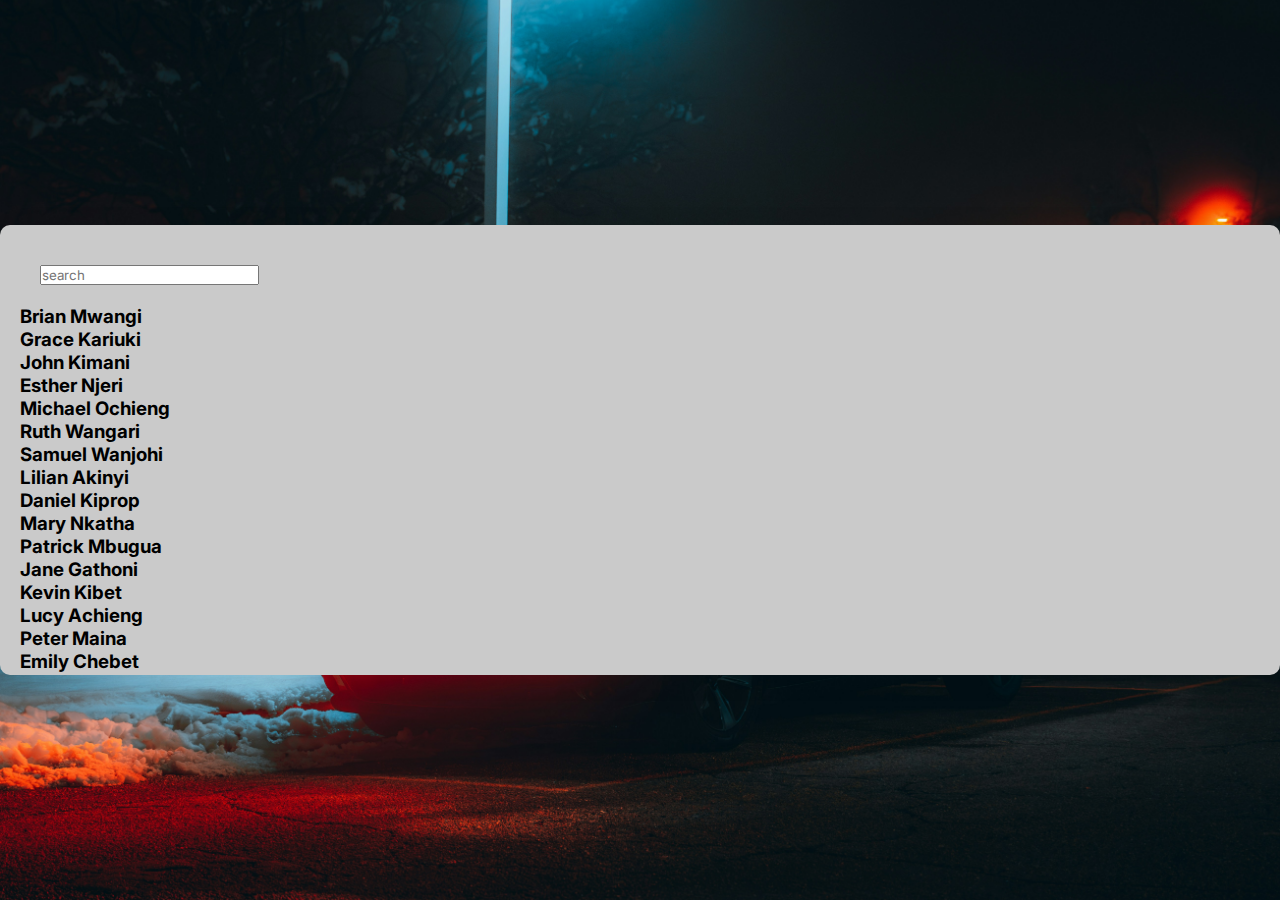
<file: dom/index.html>
<!DOCTYPE html>
<html lang="en">
<head>
    <meta charset="UTF-8">
    <meta name="viewport" content="width=device-width, initial-scale=1.0">
    <title>Document</title>
    <link rel="stylesheet" href="style.css">
    <link href="https://cdn.jsdelivr.net/npm/bootstrap@5.0.2/dist/css/bootstrap.min.css" rel="stylesheet" integrity="sha384-EVSTQN3/azprG1Anm3QDgpJLIm9Nao0Yz1ztcQTwFspd3yD65VohhpuuCOmLASjC" crossorigin="anonymous">
</head>
<body>

<section class="container">
    <input type="search" id="search" placeholder="search" onkeyup="search()">
    <h3>Brian Mwangi</h3>
    <h3>Grace Kariuki</h3>
    <h3>John Kimani</h3>
    <h3>Esther Njeri</h3>
    <h3>Michael Ochieng</h3>
    <h3>Ruth Wangari</h3>
    <h3>Samuel Wanjohi</h3>
    <h3>Lilian Akinyi</h3>
    <h3>Daniel Kiprop</h3>
    <h3>Mary Nkatha</h3>
    <h3>Patrick Mbugua</h3>
    <h3>Jane Gathoni</h3>
    <h3>Kevin Kibet</h3>
    <h3>Lucy Achieng</h3>
    <h3>Peter Maina</h3>
    <h3>Emily Chebet</h3>
    <h3>Joseph Mutua</h3>
    <h3>Susan Nduta</h3>
    <h3>David Mugo</h3>
    <h3>Caroline Nyambura</h3>
    <h3>Robert Kariuki</h3>
    <h3>Mercy Muthoni</h3>
    <h3>Paul Ndung'u</h3>
    <h3>Joyce Wanjiku</h3>
    <h3>Franklin Odhiambo</h3>
    <h3>Grace Akoth</h3>
    <h3>Andrew Otieno</h3>
    <h3>Veronica Atieno</h3>
    <h3>Charles Kamau</h3>
    <h3>Janet Wairimu</h3>
    <h3>Dennis Omollo</h3>
    <h3>Monica Njeri</h3>
    <h3>Nelson Waweru</h3>
    <h3>Sarah Mwangi</h3>
    <h3>Collins Kimathi</h3>
    <h3>Anne Wambui</h3>
    <h3>Philip Karanja</h3>
    <h3>Faith Chepng'eno</h3>
    <h3>Stephen Kipchirchir</h3>
    <h3>Eunice Nyambura</h3>
    <h3>George Omondi</h3>
    <h3>Martha Wangui</h3>
    <h3>Timothy Macharia</h3>
    <h3>Lucy Wangui</h3>
    <h3>Joshua Koech</h3>
    <h3>Mary Njeri</h3>
    <h3>Vincent Oduor</h3>
    <h3>Priscilla Wangari</h3>
    
    
</section>

<script src="script.js"></script>
<script src="https://cdn.jsdelivr.net/npm/bootstrap@5.0.2/dist/js/bootstrap.bundle.min.js" integrity="sha384-MrcW6ZMFYlzcLA8Nl+NtUVF0sA7MsXsP1UyJoMp4YLEuNSfAP+JcXn/tWtIaxVXM" crossorigin="anonymous"></script>
</body>
</html>
</file>
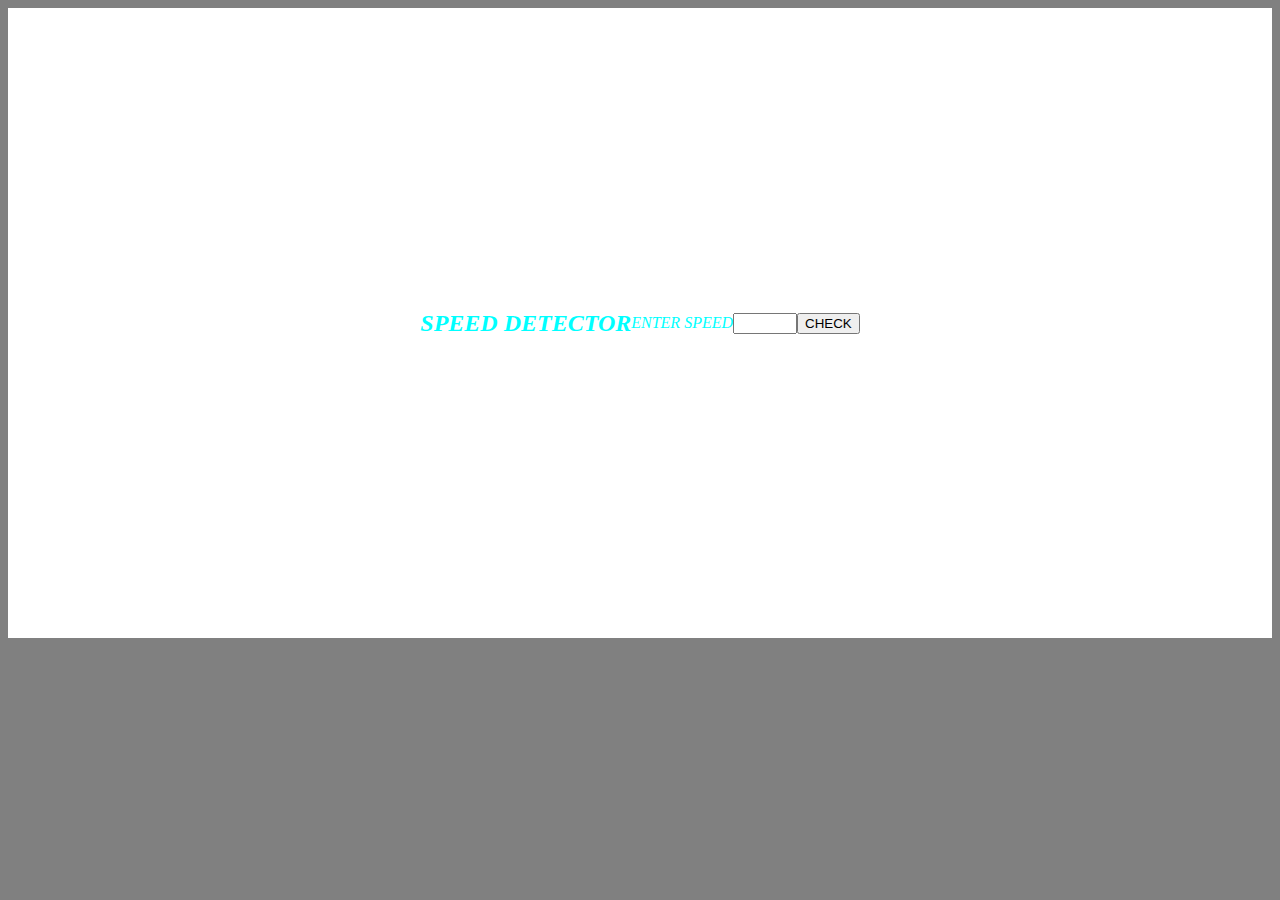
<file: speed_detector/index.html>
<!DOCTYPE html>
<html lang="en">
<head>
    <title>SPEED DETECTOR</title>
    <meta charset="UTF-8">
    <meta name="viewport" content="width=device-width, initial-scale=1.0">
   <link rel="stylesheet" href="style.css">
</head>
<body>
   
    
    <div class="container">
     <h2>SPEED DETECTOR</h2><br>

     <label for="userInput">ENTER SPEED</label>
     <input type="number" id="userInput" min="1" max="400" required>
   
     <button onclick="displayInput()">CHECK</button>
     <div id="output"></div>
   </div>
    <script src="script.js"></script>
</body>
</html>
</file>
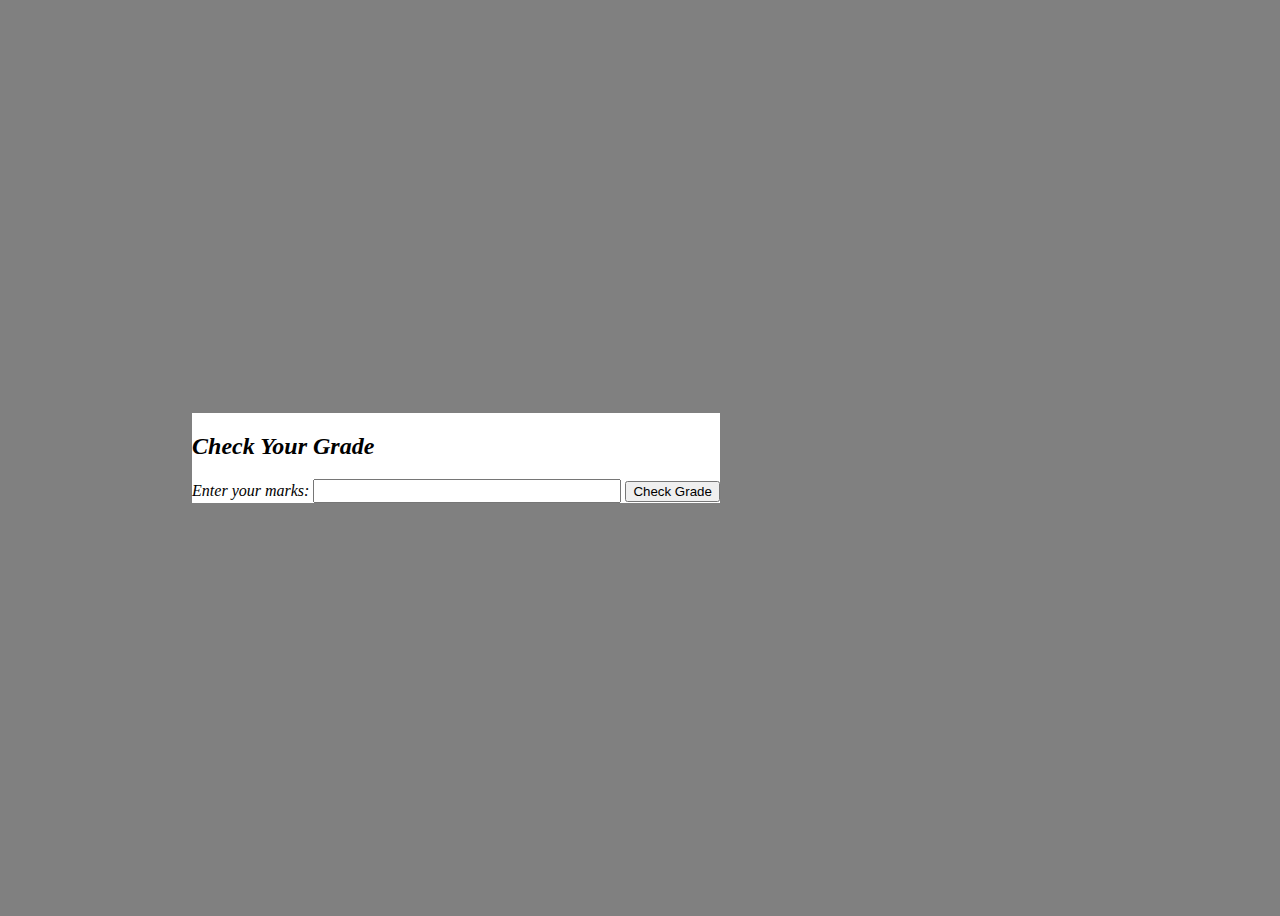
<file: practiceprework/first.html>
<!DOCTYPE html>
<html lang="en">
<head>
    <meta charset="UTF-8">
    <meta name="viewport" content="width=device-width, initial-scale=1.0">
    <title>Document</title>
    <link rel="stylesheet" href="first.css">
</head>
<body>
    <div class="container">
    <h2>Check Your Grade</h2>
  <form id="gradeForm">
    <label for="marksInput">Enter your marks:</label>
    <input type="number" id="marksInput" name="marks" min="0" max="100" required>
    <button  onclick="submit">Check Grade</button>
  </form>
  <div id="gradeResult"></div>
    </div>

<script src="first.js"></script>
</body>
</html>
</file>
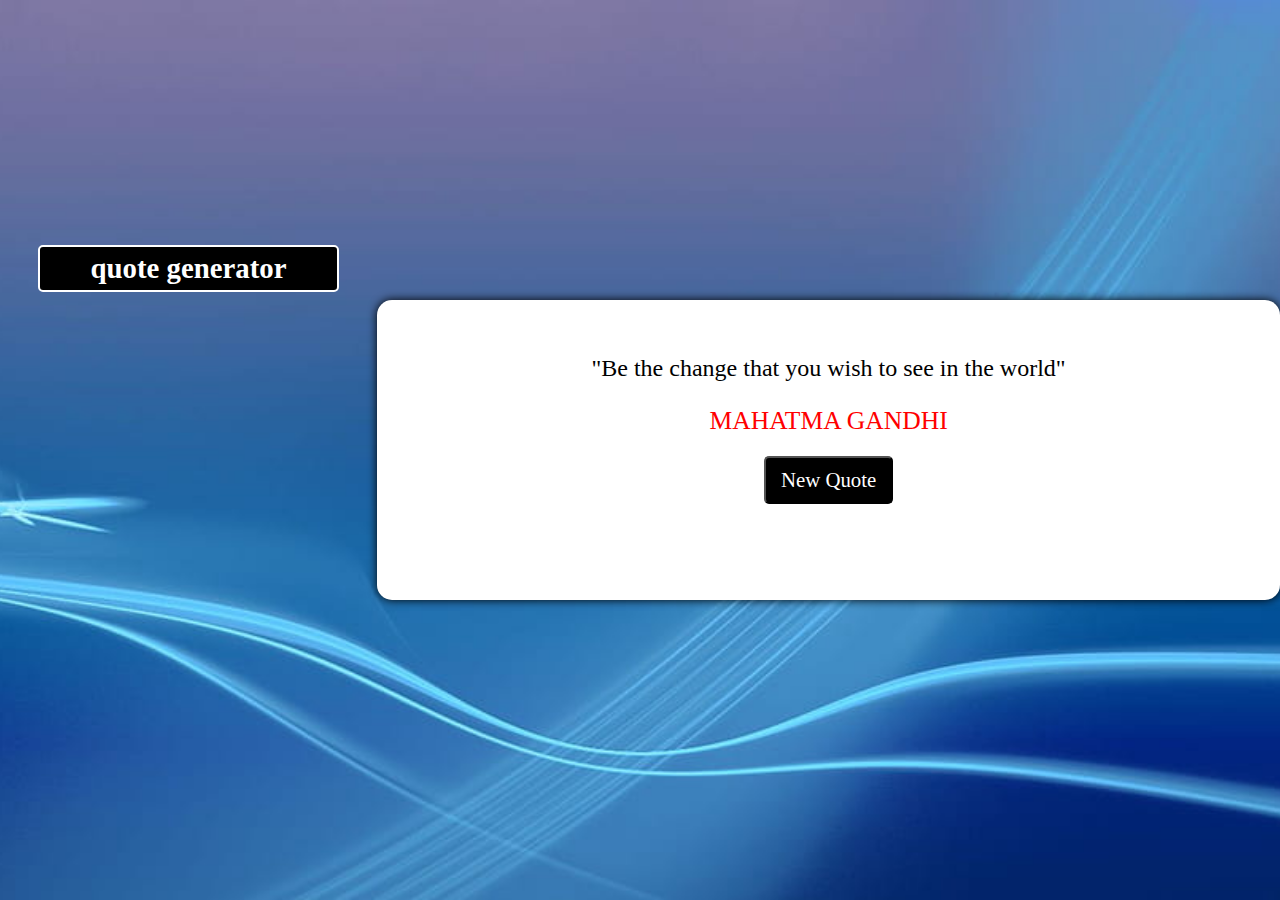
<file: quote-generator/quote.html>
<!DOCTYPE html>
<html lang="en">
<head>
    <meta charset="UTF-8">
    <meta name="viewport" content="width=device-width, initial-scale=1.0">
    <title>quote generator</title>
    <link rel="stylesheet" href="quote.css">
    <link rel="preconnect" href="https://fonts.googleapis.com">
<link rel="preconnect" href="https://fonts.gstatic.com" crossorigin>
<link href="https://fonts.googleapis.com/css2?family=Roboto:ital,wght@1,900&display=swap" rel="stylesheet">
</head>
<body>
       
<div class="container">
    <div class="header">
        <h2>quote generator</h2>
    </div>
</div>

  <div class="main-content">
    <div class="text-area">
        <span class="quote">
            "Be the change that you wish to see in the world"
        </span>
    </div>
    <div class="person"> Mahatma Gandhi   </div>

    <div class="button-area">
        <button id="new-quote">New Quote</button>
    </div>
  </div>
  <script src="quote.js"></script>
</body>
</html>
</file>
<file: dom/style.css>
@import url('https://fonts.googleapis.com/css2?family=Inter&family=Inter+Tight:ital,wght@1,200&display=swap');


*{
    margin: 0;
    padding: 0;
    box-sizing: border-box;
    font-family: 'Inter', sans-serif;
   
}
body{
    background: url('image/graham-mansfield-ugFO1FcdOFE-unsplash.jpg')no-repeat;
    background-size: cover;
    background-position: center;
    width: 100%;
    height: 100vh;   
    display: flex;
    flex-direction: column;
    align-items: center;
    justify-content: center;
}
.container{
    background: #cacaca;
    width: 100%;
    height: 50vh;
    margin: 20px;
    padding: 20px;
    border-radius: 10px;
    box-shadow: 4px 4px 30px rgba(0,0,  0,0.06);
     overflow-y: scroll;
}
.container::-webkit-scrollbar{
    display: none;
}
.container form {
    width: 100%;
    border: 10x solid purple;
    border-radius:4px ;
    display: flex;
    align-items: center;
    flex-direction: column;

}
.container form input{
    border: none;
    outline: none;
    box-shadow: none;
    width: 100%;
    font-size: 16px;
    font-weight: 300;
    padding: 8px 10px;
}
#search{
    margin: 20px;
}
</file>
<file: speed_detector/style.css>
body{
    background: gray;
    display: flex;
}
.container{
    display: flex;
    background: white;
    align-items: center;
    justify-content: center;
    height: 70vh;
    width: 100%;
    font-style:italic ;
    color: aqua;
}
</file>
<file: practiceprework/first.css>
body{
    display: flex;
    align-items: center;
    justify-content: center;
    width: 70%;
    height: 100vh;
    background: grey;
}
.container{
    display: block;
    box-shadow: 5px;
    background: #fff;
    font-style: italic;
}
#gradeForm{
    display: block;
    
    
    
    text-align: center;
    cursor: pointer;
}
#marksInput{
    width: 300px;
    font-size: 16px;

}

.input{
    display: none;
}
</file>
<file: quote-generator/quote.css>
*{
    margin:0;
    padding: 0;
    box-sizing: border-box;
    font-family: "lato";

}
body{
    display: flex;
    justify-content: center;
    align-items: center;
    height: 100vh;
    text-align: center;
    background: url('images/back.jpg') no-repeat center center/cover;
}
.container{
 height: 450px;
    width: 550px;
}
.header{
    font-size: 1.2rem;
    border: solid  2px #fff;
    color: #fff;
    background-color: black;
    padding: 5px;
    width: 80%;
    margin: 20px auto;
    border-radius: 5px;

}
.main-content{
    width: 100%;
    height: 300px;
    background-color: #fff;
    border-radius: 15px;
    padding: 50px 40px;
    box-shadow: 0 0 10px;
}

.main-content .text-area{
    font-size: 1.5rem;
    line-height: 1.5;
}
.main-content .person{
    font-size: 1.6rem;
    color: red;
    text-transform: uppercase;
    margin-top: 20px;
}
.button-area button{
    background-color: black;
    color: #fff;
    font-size: 1.3rem;
    padding:   10px 15px;
    margin-top: 20px;
    border-radius: 5px;
}
.button-area button:active{
    background-color: lightblue;
}
</file>
